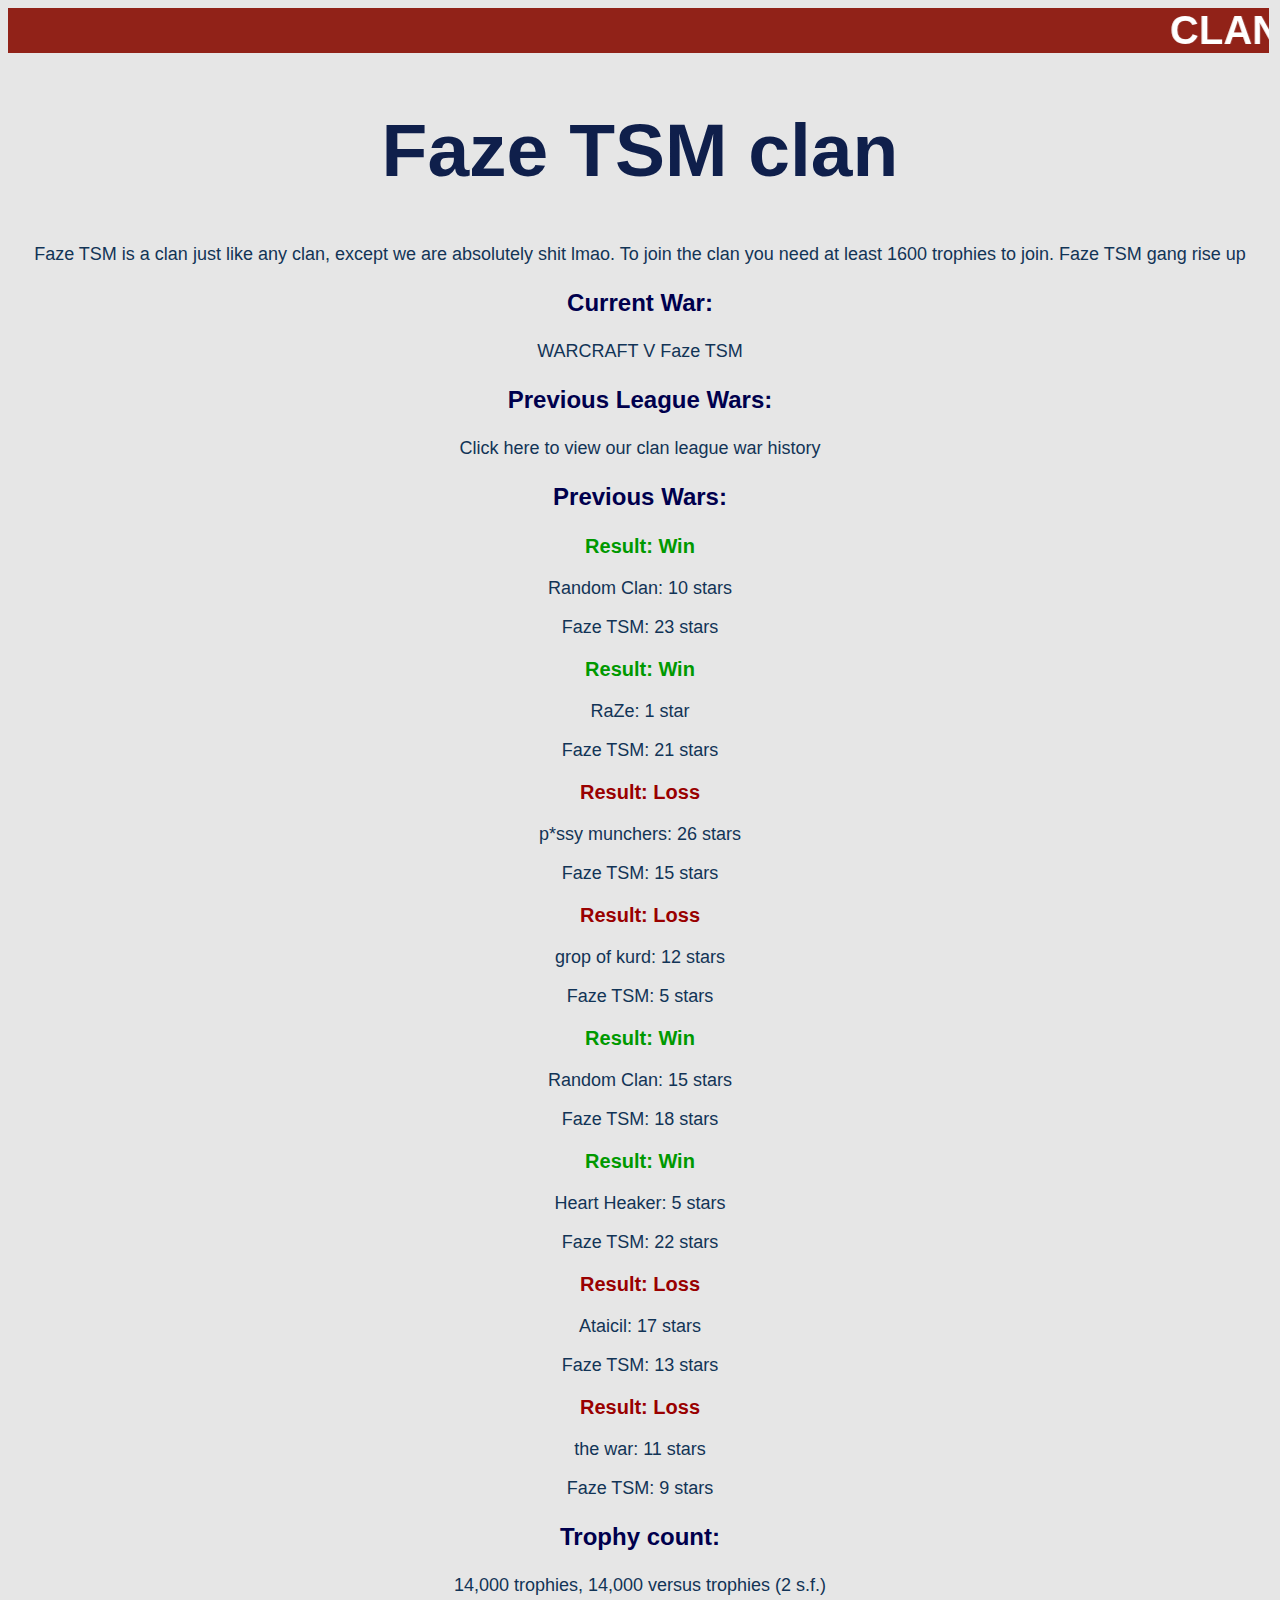
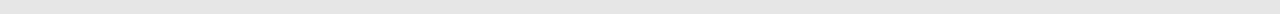
<file: index.html>
<!DOCTYPE html>
<html> 

  <!-- Starts off the head -->
<head>
  <link rel="stylesheet" href="index.css"></link>
  <title>Faze TSM clan</title>
  <link rel="shortcut icon" href="https://github.com/NeonKarearea/Faze_TSM/blob/master/clan_badge.png?raw=true" type="image/png">
  </head>
<!-- Ends off the head -->

<!-- Starts off the body -->
<body>
  <!-- The red banner at the top, used for clan games, clan wars and clan war leagues -->
  <marquee id="banner" direction="left" loop="10" scrollamount="12" scrolldelay="8" bgcolor="#912218" color="#ffffff" font-size="40px" width="99.75%">CLAN WAR BATTLE DAY: WINNING 14-8 WITH 18 HOURS LEFT!</marquee>

  <!-- Presents the title -->
  <h1 align="center">Faze TSM clan</h1>

  <!-- Presents the information bio thing -->
  <p align="center">Faze TSM is a clan just like any clan, except we are absolutely shit lmao. To join the clan you need at least 1600 trophies to join. Faze TSM gang rise up</p>


  <!-- This part will present the current war -->
  <h3 align="center">Current War:</h3>
  <p align="center">WARCRAFT V Faze TSM</p>

  <!-- This part will show our previous league wars with their results -->
  <h3 align="center">Previous League Wars:</h3>
  <p align="center">Click <a href="June_2019.html">here</a> to view our clan league war history</p>

  <!-- This part shows our previous wars with their results -->
  <h3 align="center">Previous Wars:</h3>
  <p align="center" id="result-good">Result: Win</p>
  <p align="center">Random Clan: 10 stars</p>
  <p align="center">Faze TSM: 23 stars</p>
  <p align="center" id="result-good">Result: Win</p>
  <p align="center">RaZe: 1 star</p>
  <p align="center">Faze TSM: 21 stars</p>
  <p align="center" id="result-bad">Result: Loss</p>
  <p align="center">p*ssy munchers: 26 stars</p>
  <p align="center">Faze TSM: 15 stars</p>
  <p align="center" id="result-bad">Result: Loss</p>
  <p align="center">grop of kurd: 12 stars</p>
  <p align="center">Faze TSM: 5 stars</p>
  <p align="center" id="result-good">Result: Win</p>
  <p align="center">Random Clan: 15 stars</p>
  <p align="center">Faze TSM: 18 stars</p>
  <p align="center" id="result-good">Result: Win</p>
  <p align="center">Heart Heaker: 5 stars</p>
  <p align="center">Faze TSM: 22 stars</p>
  <p align="center" id="result-bad">Result: Loss</p>
  <p align="center">Ataicil: 17 stars</p>
  <p align="center">Faze TSM: 13 stars</p>
  <p align="center" id="result-bad">Result: Loss</p>
  <p align="center">the war: 11 stars</p>
  <p align="center">Faze TSM: 9 stars</p>  

  <!-- This part shows us the trophy and versus trophy count -->
  <h3 align="center">Trophy count:</h3>
  <p align="center">14,000 trophies, 14,000 versus trophies (2 s.f.)</p>
  </body>
<!-- Ends the body -->
</html>
</file>
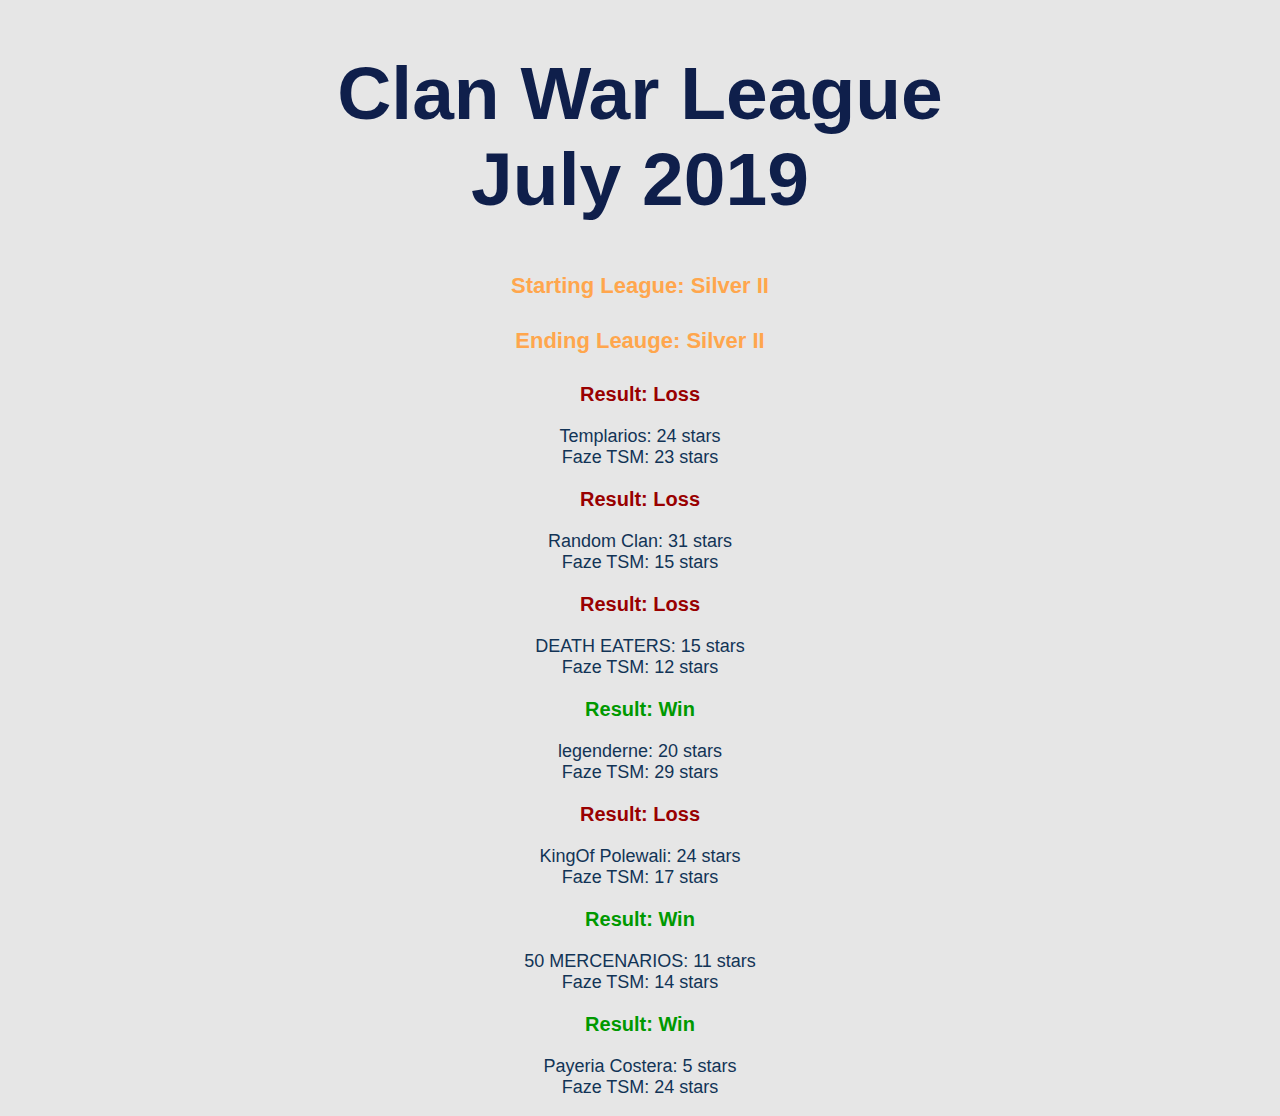
<file: June_2019.html>
<!DOCTYPE html>
<html>
  
  <!-- This is the head -->
  <head>
    <link rel="shortcut icon" href="https://github.com/NeonKarearea/Faze_TSM/blob/master/clan_badge.png?raw=true" type="image/png">
    <title>June 2019 Clan War League Results</title>
    <link rel="stylesheet" href="index.css"></link>	
  </head>

  <!-- This is the body -->
  <body>
    <h1 align="center">Clan War League</br>July 2019</h1>
    <h4 align="center" id="league">Starting League: Silver II</h4>
    <h4 align="center" id="league">Ending Leauge: Silver II</h4>
    <p align="center" id="result-bad">Result: Loss</p>
    <p align="center">Templarios: 24 stars</br>Faze TSM: 23 stars</p>
    <p align="center" id="result-bad">Result: Loss</p>
    <p align="center">Random Clan: 31 stars</br>Faze TSM: 15 stars</p>
    <p align="center" id="result-bad">Result: Loss</p>
    <p align="center">DEATH EATERS: 15 stars</br>Faze TSM: 12 stars</p>
    <p align="center" id="result-good">Result: Win</p>
    <p align="center">legenderne: 20 stars</br>Faze TSM: 29 stars</p>
    <p align="center" id="result-bad">Result: Loss</p>
    <p align="center">KingOf Polewali: 24 stars</br>Faze TSM: 17 stars</p>
    <p align="center" id="result-good">Result: Win</p>
    <p align="center">50 MERCENARIOS: 11 stars</br>Faze TSM: 14 stars</p>
    <p align="center" id="result-good">Result: Win</p>
    <p align="center">Payeria Costera: 5 stars</br>Faze TSM: 24 stars</p>
</body>
</html>
</file>
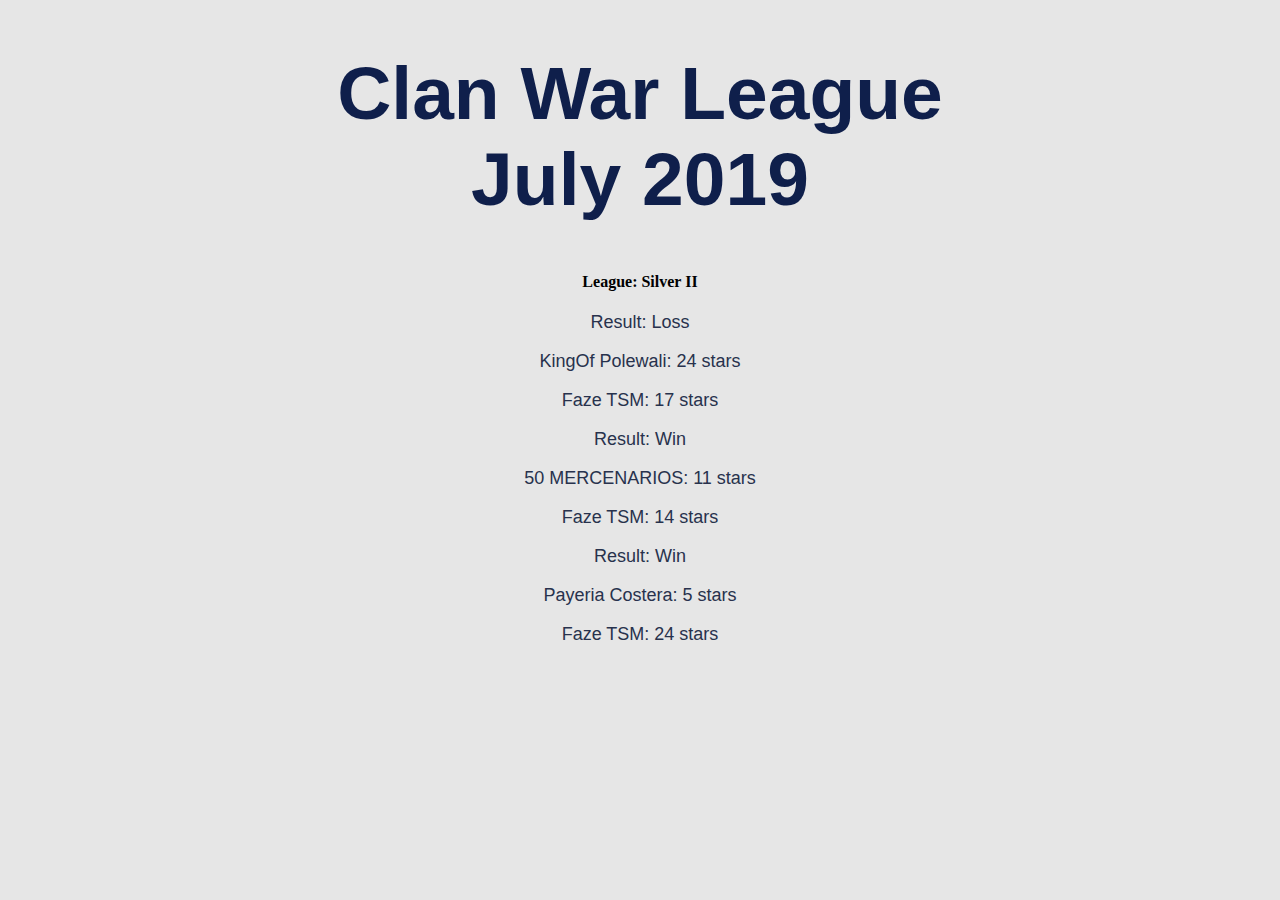
<file: League_Wars.html>
<!DOCTYPE html>
<html>

	<head>
		<link rel="stylesheet" href="FazeTSM.css"></link>
		
	</head>
	
	<body>
		<h1 align="center">Clan War League</br>July 2019</h1>
		<h4 align="center" id="league">League: Silver II</h4>
		<p align="center" id="result-bad">Result: Loss</p>
		<p align="center">KingOf Polewali: 24 stars</p>
		<p align="center">Faze TSM: 17 stars</p>
		<p align="center" id="result-good">Result: Win</p>
		<p align="center">50 MERCENARIOS: 11 stars</p>
		<p align="center">Faze TSM: 14 stars</p>
		<p align="center" id="result-good">Result: Win</p>
		<p align="center">Payeria Costera: 5 stars</p>
		<p align="center">Faze TSM: 24 stars</p>
	</body>
</html>
</file>
<file: index.css>
/* tells us how the backoground should look */
body {
	background-color: #E6E6E6;
	background-image: url("https://github.com/NeonKarearea/Faze_TSM/blob/master/clan_badge.png?raw=true");
	background-position: left top;
	background-repeat: no-repeat;
	background-attachment: fixed;
}
/* tells us how the main header should look */
h1 {
    color: #0F1F4B;
    font-size: 75px;
    font-weight: bold;
    font-family: Sans-Serif;
}
/* tells us how paragraphs should look */
p {
	color: #123456;
	font-size: 18px;
	font-family: Sans-Serif;
}
/* tells us how sub-headers should look */
h3 {
	color: #00004d;
	font-size: 24px;
	font-family: Sans-Serif;
}
a {
	color: #123456;
	font-size: 18px;
	font-family: Sans-Serif;
	text-decoration: none;
}
/* tells us anything with the id of banner should look */
#banner {
	color: #FFFFFF;
	font-size: 40px;
	font-weight: bold;
	font-family: Sans-Serif;
}
/* tells us how anything with the id of result should look */
#result-good {
	color: #009900;
	font-size: 20px;
	font-weight: bold;
	font-family: Sans-Serif;
}
#result-bad {
	color:#990000;
	font-size: 20px;
	font-weight: bold;
	font-family: Sans-Serif;
}
#league {
	color: #ffa64d;
	font-size: 22px;
	font-weight: bold;
	font-family: Sans-Serif;
}
</file>
<file: FazeTSM.css>
body {
	background-color: #E6E6E6;
	background-image: url("https://github.com/NeonKarearea/Faze_TSM/blob/master/clan_badge.png?raw=true");
	background-position: left top;
	background-repeat: no-repeat;
	background-attachment: fixed;
}
h1 {
    color: #0F1F4B;
    font-size: 75px;
    font-weight: bold;
    font-family: Sans-Serif;
}
p {
	color: #28324D;
	font-size: 18px;
	font-family: Sans-Serif;
}
h3 {
	color: #0F1F4B;
	font-size: 24px;
	font-family: Sans-Serif;
}
#banner {
	color: #FFFFFF;
	font-size: 40px;
	font-weight: bold;
	font-family: Sans-Serif;
}
#result {
	color: #0F1F4B;
	font-size: 18px;
	font-weight: bold;
	font-family: Sans-Serif;
}
</file>
